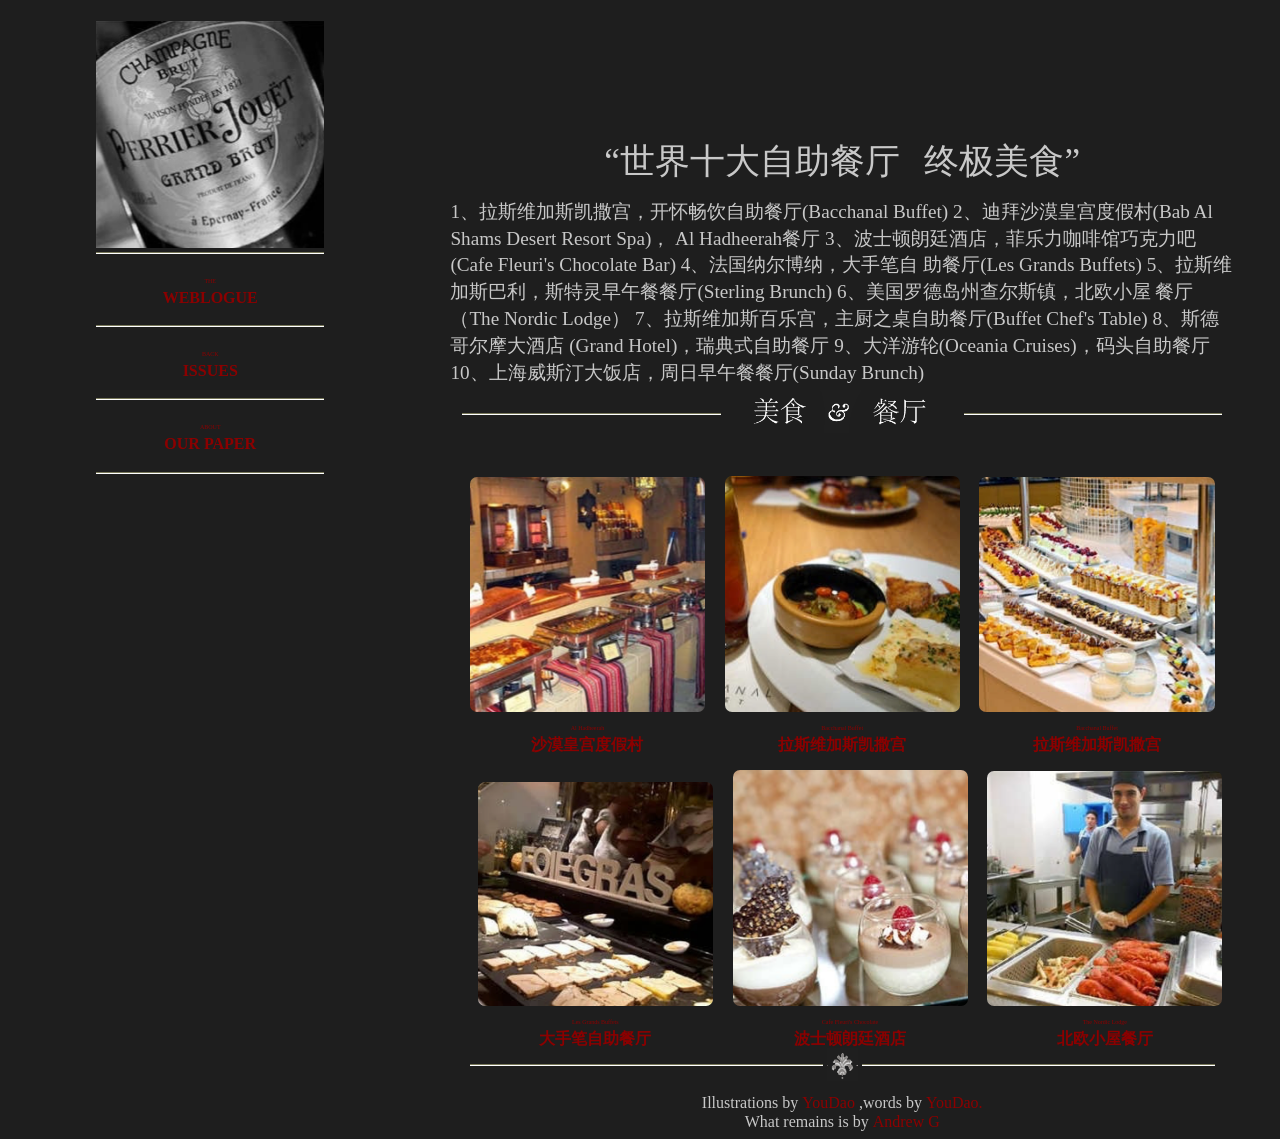
<file: index.html>
<!DOCTYPE html>
<html>
  <head>
    <title>RWD</title>
    <meta charset="UTF-8">
  	<link href="stylesheets/style.css" type="text/css" rel="stylesheet" >
    <style media="screen">

    </style>
  </head>
  <body>
    <div class="list">
      <img src="images2/Les_Grands_Buffets.png" id="titlePic"/>
      <div class="Detail">
        <div class="line" id="firstLine"> </div>
        <div class="line" id="whiteLine"> </div>
        <p class="smallFont"> THE </p>
        <p class="bigFont"> WEBLOGUE </p>
        <div class="line"> </div>
        <div class="line" id="whiteLine"> </div>
        <p class="smallFont"> BACK </p>
        <p class="bigFont"> ISSUES </p>
        <div class="line"> </div>
        <div class="line" id="whiteLine"> </div>
        <p class="smallFont"> ABOUT </p>
        <p class="bigFont"> OUR PAPER </p>
        <div class="line"> </div>
        <div class="line" id="whiteLine"> </div>
      </div>
      <div class="disappearLine" id="disappearLine"> </div>
      <div class="disappearLine" id="whiteLine"> </div>
    </div>

    <div class="content">
      <p class="title"> “世界十大自助餐厅
        <span class="specialFont" style="font-family: serif;margin-left:2%;"> 终极美食”</span>
      </p>
      <p style="text-align:left;line-height:140%;font-size:120%;">
        1、拉斯维加斯凯撒宫，开怀畅饮自助餐厅(Bacchanal Buffet) 2、迪拜沙漠皇宫度假村(Bab Al Shams Desert Resort Spa)，
        Al Hadheerah餐厅 3、波士顿朗廷酒店，菲乐力咖啡馆巧克力吧(Cafe Fleuri's Chocolate Bar) 4、法国纳尔博纳，大手笔自
        助餐厅(Les Grands Buffets) 5、拉斯维加斯巴利，斯特灵早午餐餐厅(Sterling Brunch) 6、美国罗德岛州查尔斯镇，北欧小屋
        餐厅（The Nordic Lodge） 7、拉斯维加斯百乐宫，主厨之桌自助餐厅(Buffet Chef's Table) 8、斯德哥尔摩大酒店
        (Grand Hotel)，瑞典式自助餐厅 9、大洋游轮(Oceania Cruises)，码头自助餐厅 10、上海威斯汀大饭店，周日早午餐餐厅(Sunday Brunch)
      </p>
      <div class="victors">
        <span class="line" id="shortLine"> <div class="line" id="shortWhiteLine"></div> </span>
        <span> <img src="images/text.png" style="width:30%;"/> </span>
        <span class="line" id="shortLine"> <div class="line" id="shortWhiteLine"></div> </span>
      </div>

      <!-- Victor -->
      <div class="victorPanel">
        <span class="victorItems" id="firstVictorItem">
          <img class="victorPic" src="images2/Bab_Al_Shams_Desert_ResortSpa.png" />
          <p class="smallFont">Al Hadheerah</p>
          <p class="bigFont" >沙漠皇宫度假村</p>
        </span>
        <span class="victorItems">
          <img class="victorPic" src="images2/Bacchanal_Buffet2.png" />
          <p class="smallFont" >Bacchanal Buffet</p>
          <p class="bigFont">拉斯维加斯凯撒宫</p>
        </span>
        <span class="victorItems">
          <img class="victorPic" src="images2/Bacchanal_Buffet.png" />
          <p class="smallFont" >Bacchanal Buffet</p>
          <p class="bigFont">拉斯维加斯凯撒宫</p>
        </span>
        <span class="victorItems">
          <img class="victorPic" src="images2/Buffet_Chef's_Table.png" />
          <p class="smallFont" >Les Grands Buffets</p>
          <p class="bigFont" >大手笔自助餐厅</p>
        </span>
        <span class="victorItems">
          <img class="victorPic" src="images2/Cafe_Fleuri's_Chocolate_Bar.png" />
          <p class="smallFont" >Cafe Fleuri's Chocolate</p>
          <p class="bigFont" >波士顿朗廷酒店</p>
        </span>
        <span class="victorItems">
          <img class="victorPic" src="images2/The_Nordic_Lodge.png" />
          <p class="smallFont" >The Nordic Lodge</p>
          <p class="bigFont" >北欧小屋餐厅</p>
        </span>
      </div>

      <div class="footer">
        <span class="line" id="footerLine"> <div class="line" id="footerWhiteLine"></div> </span>
        <span> <img src="images/sign.png" style="width:4%;"/> </span>
        <span class="line" id="footerLine"> <div class="line" id="footerWhiteLine"></div> </span>
        <p class="blackFont">
          Illustrations by
          <span class="smallFont" id="aLittleBigFont">YouDao</span>
          ,words by
          <span class="smallFont" id="aLittleBigFont">YouDao.</span>
          <p> What remains is by <span class="smallFont" id="aLittleBigFont"> Andrew G </span></p>
        </p>
      </div>


    </div>
  </body>
</html>
</file>
<file: stylesheets/style.css>
body {
  /*background-image: url("../images/rwd_background.png");*/
  background-color: rgb(30, 30, 30);
  background-size: 100% 100%;
  background-repeat: no-repeat;
  /*border: 1px solid rgb(224, 224, 224);*/
}

p {
  font-family: Times;
  color: rgb(200, 200, 200);
}

.list {
  /*position: fixed;*/
  width: 30%;
  float: left;
  margin-left: 1%;
  margin-top: 1%;
  /*border: 1px solid black;*/
  text-align: center;
}

.Detail {
  width: 100%;
}
.disappearLine {
  width: 99%;
  height: 1px;
  background-color: rgb(120, 120, 120);
  margin: 0px auto;
  display: none;
}

#titlePic {
  width: 60%;
  -webkit-filter: grayscale(100%);
  /*border: 1px solid black;*/
}

.line {
  height: 1px;
  width: 60%;
  margin: 0px auto;
  background-color: rgb(120, 120, 90);
}

#whiteLine {
  background-color: white;
}

.smallFont {
  line-height: 8%;
  color: darkred;
  font-size: 10%;
  margin-top: 7%;
}

.bigFont {
  line-height: 10%;
  color: darkred;
  font-size:100%;
  font-weight: bold;
  margin-bottom: 7%;
}

.title {
  font-size: 220%;
  /*margin-top: 17%;*/
  line-height: 100%;
  margin-bottom: 0%;
}

.content {
  width: 62%;
  padding-top: 8%;
  /*border: 1px solid red;*/
  margin-left: 35%;
  text-align: center;
}

#shortLine {
  width: 33%;
  display: inline-block;
  margin-bottom: 2.4%;
}

#shortWhiteLine {
  width: 100%;
  margin-top: 1px;
  background-color: white;
}

.victors {
  margin-top: -2%;
}

.victorPanel {
  margin-top: 3%;

}

.victorItems {
  display: inline-block;
  width: 30%;
  margin-left: 2%;
  margin-top: 2%;
}

#firstVictorItem {
  margin-left: 0px;
}

.victorItems .smallFont {
  margin-top:2%;
}

.victorItems .bigFont {
  margin-bottom:2%;
}

.victorPic {
  width: 100%;

  border-radius: 3%;
  text-align: center;
  margin-bottom: 3%;
}

#footerLine {
  margin-bottom: 2%;
  display: inline-block;
  width: 45%;
}
#footerWhiteLine {
  width: 100%;
  background-color: white;
  margin-top: 1px;
}

#aLittleBigFont {
  font-size: 100%;
}

.footer p {
  line-height: 20%;
}


@media screen and (max-width:960px) {


  .list {
    width: 99%;
    /*border: 1px solid red;*/
    /*text-align: left;*/
  }

  #titlePic {
    width: 20%;
    float: left;
    margin-left: 5%;
    margin-top: 5%;
    /*display: none;*/
  }

  .disappearLine {
    display: block;
    width: 90%;
  }

  #disappearLine {
    margin-top: 1%;
  }
  .list .line {
    display: none;
    width: 20%;
    /*background-color: transparent;*/
    /*margin-left: 60%;*/
  }

  .Detail {
    margin-left: 64%;
    margin-top: 10%;
    width: 50%;
    padding-top: 3%;
  }

  .list p {
      margin-top: 1%;
      margin-bottom: 1%;
      line-height: 100%;
  }

  .content {
    clear: left;
    margin-left: 0px;
    width: 100%;
    padding-top: 10px;
  }



  #firstLine {
    margin-top: 10%;
  }



  @media screen and (max-width:640px) {
    .victorItems {
      width: 42%;
    }

    .footer p {
      font-size: 70%;
    }
  }



}
</file>
